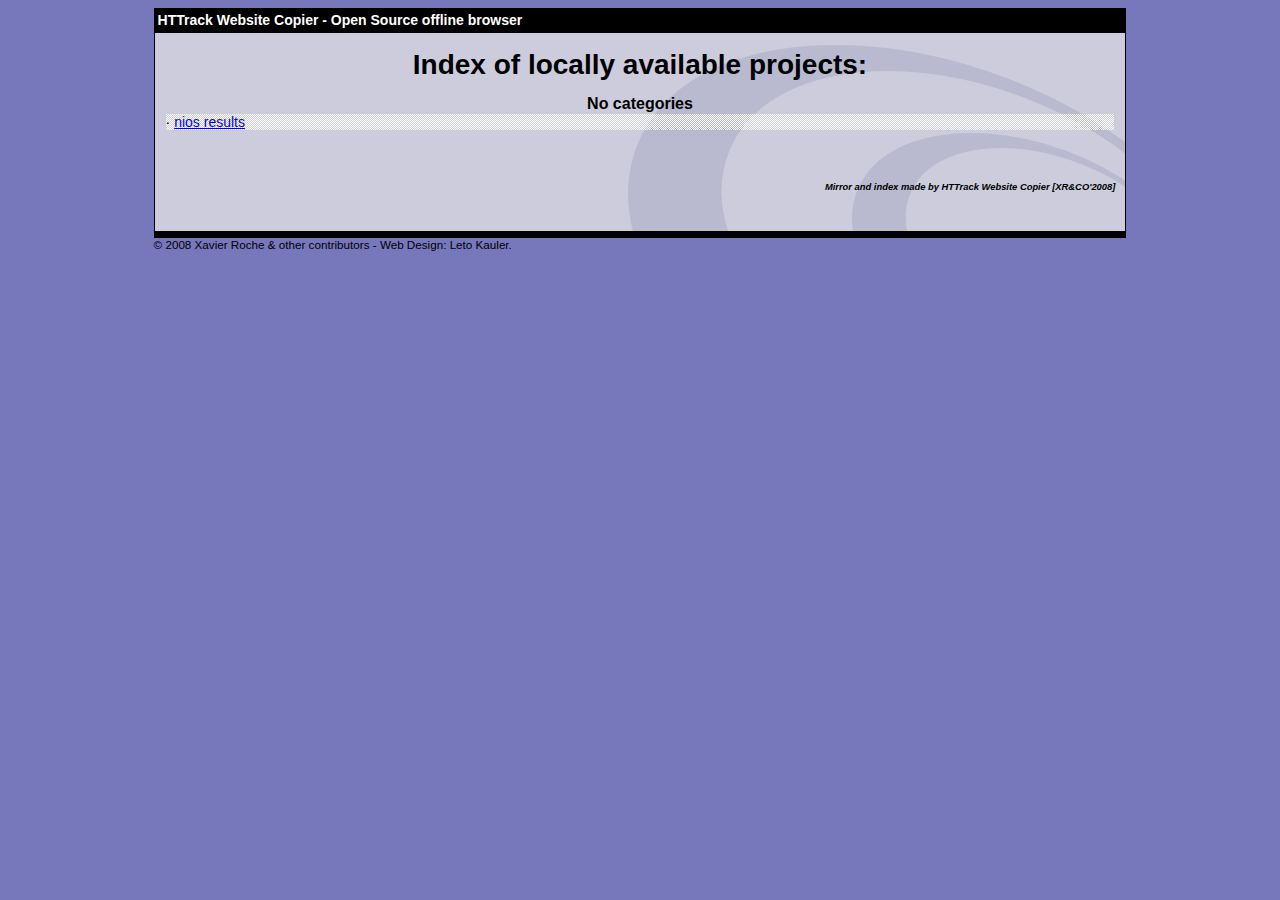
<file: index.html>
<html xmlns="http://www.w3.org/1999/xhtml" lang="en">

<head>
	<meta http-equiv="Content-Type" content="text/html; charset=utf-8" />
	<meta name="description" content="HTTrack is an easy-to-use website mirror utility. It allows you to download a World Wide website from the Internet to a local directory,building recursively all structures, getting html, images, and other files from the server to your computer. Links are rebuiltrelatively so that you can freely browse to the local site (works with any browser). You can mirror several sites together so that you can jump from one toanother. You can, also, update an existing mirror site, or resume an interrupted download. The robot is fully configurable, with an integrated help" />
	<meta name="keywords" content="httrack, HTTRACK, HTTrack, winhttrack, WINHTTRACK, WinHTTrack, offline browser, web mirror utility, aspirateur web, surf offline, web capture, www mirror utility, browse offline, local  site builder, website mirroring, aspirateur www, internet grabber, capture de site web, internet tool, hors connexion, unix, dos, windows 95, windows 98, solaris, ibm580, AIX 4.0, HTS, HTGet, web aspirator, web aspirateur, libre, GPL, GNU, free software" />
	<title>List of available projects - HTTrack Website Copier</title>
	<!-- Mirror and index made by HTTrack Website Copier/3.49-2 [XR&CO'2014] -->

	<style type="text/css">
	<!--

body {
	margin: 0;  padding: 0;  margin-bottom: 15px;  margin-top: 8px;
	background: #77b;
}
body, td {
	font: 14px "Trebuchet MS", Verdana, Arial, Helvetica, sans-serif;
	}

#subTitle {
	background: #000;  color: #fff;  padding: 4px;  font-weight: bold; 
	}

#siteNavigation a, #siteNavigation .current {
	font-weight: bold;  color: #448;
	}
#siteNavigation a:link    { text-decoration: none; }
#siteNavigation a:visited { text-decoration: none; }

#siteNavigation .current { background-color: #ccd; }

#siteNavigation a:hover   { text-decoration: none;  background-color: #fff;  color: #000; }
#siteNavigation a:active  { text-decoration: none;  background-color: #ccc; }


a:link    { text-decoration: underline;  color: #00f; }
a:visited { text-decoration: underline;  color: #000; }
a:hover   { text-decoration: underline;  color: #c00; }
a:active  { text-decoration: underline; }

#pageContent {
	clear: both;
	border-bottom: 6px solid #000;
	padding: 10px;  padding-top: 20px;
	line-height: 1.65em;
	background-image: url(backblue.gif);
	background-repeat: no-repeat;
	background-position: top right;
	}

#pageContent, #siteNavigation {
	background-color: #ccd;
	}


.imgLeft  { float: left;   margin-right: 10px;  margin-bottom: 10px; }
.imgRight { float: right;  margin-left: 10px;   margin-bottom: 10px; }

hr { height: 1px;  color: #000;  background-color: #000;  margin-bottom: 15px; }

h1 { margin: 0;  font-weight: bold;  font-size: 2em; }
h2 { margin: 0;  font-weight: bold;  font-size: 1.6em; }
h3 { margin: 0;  font-weight: bold;  font-size: 1.3em; }
h4 { margin: 0;  font-weight: bold;  font-size: 1.18em; }

.blak { background-color: #000; }
.hide { display: none; }
.tableWidth { min-width: 400px; }

.tblRegular       { border-collapse: collapse; }
.tblRegular td    { padding: 6px;  background-image: url(fade.gif);  border: 2px solid #99c; }
.tblHeaderColor, .tblHeaderColor td { background: #99c; }
.tblNoBorder td   { border: 0; }


// -->
</style>

</head>

<body>
<table width="76%" border="0" align="center" cellspacing="0" cellpadding="3" class="tableWidth">
	<tr>
	<td id="subTitle">HTTrack Website Copier - Open Source offline browser</td>
	</tr>
</table>
<table width="76%" border="0" align="center" cellspacing="0" cellpadding="0" class="tableWidth">
<tr class="blak">
<td>
	<table width="100%" border="0" align="center" cellspacing="1" cellpadding="0">
	<tr>
	<td colspan="6"> 
		<table width="100%" border="0" align="center" cellspacing="0" cellpadding="10">
		<tr> 
		<td id="pageContent"> 
<!-- ==================== End prologue ==================== -->


<h1 ALIGN=Center>Index of locally available projects:</H1>
  <table border="0" width="100%" cellspacing="1" cellpadding="0">
		<TH>
		<BR/>
			No categories
		</TH>
		<TR>
		  <TD BACKGROUND="fade.gif">
                    &middot; <A HREF="nios%20results/index.html">nios results</A>
   		  </TD>
		</TR>
	</TABLE>
	<BR>
	<H6 ALIGN="RIGHT">
         <I>Mirror and index made by HTTrack Website Copier [XR&CO'2008]</I>
	</H6>
	<!-- Mirror and index made by HTTrack Website Copier/3.49-2 [XR&CO'2014] -->
	<!-- Thanks for using HTTrack Website Copier! -->

<!-- ==================== Start epilogue ==================== -->
		</td>
		</tr>
		</table>
	</td>
	</tr>
	</table>
</td>
</tr>
</table>

<table width="76%" border="0" align="center" valign="bottom" cellspacing="0" cellpadding="0">
	<tr>
	<td id="footer"><small>&copy; 2008 Xavier Roche & other contributors - Web Design: Leto Kauler.</small></td>
	</tr>
</table>

</body>

</html>
</file>
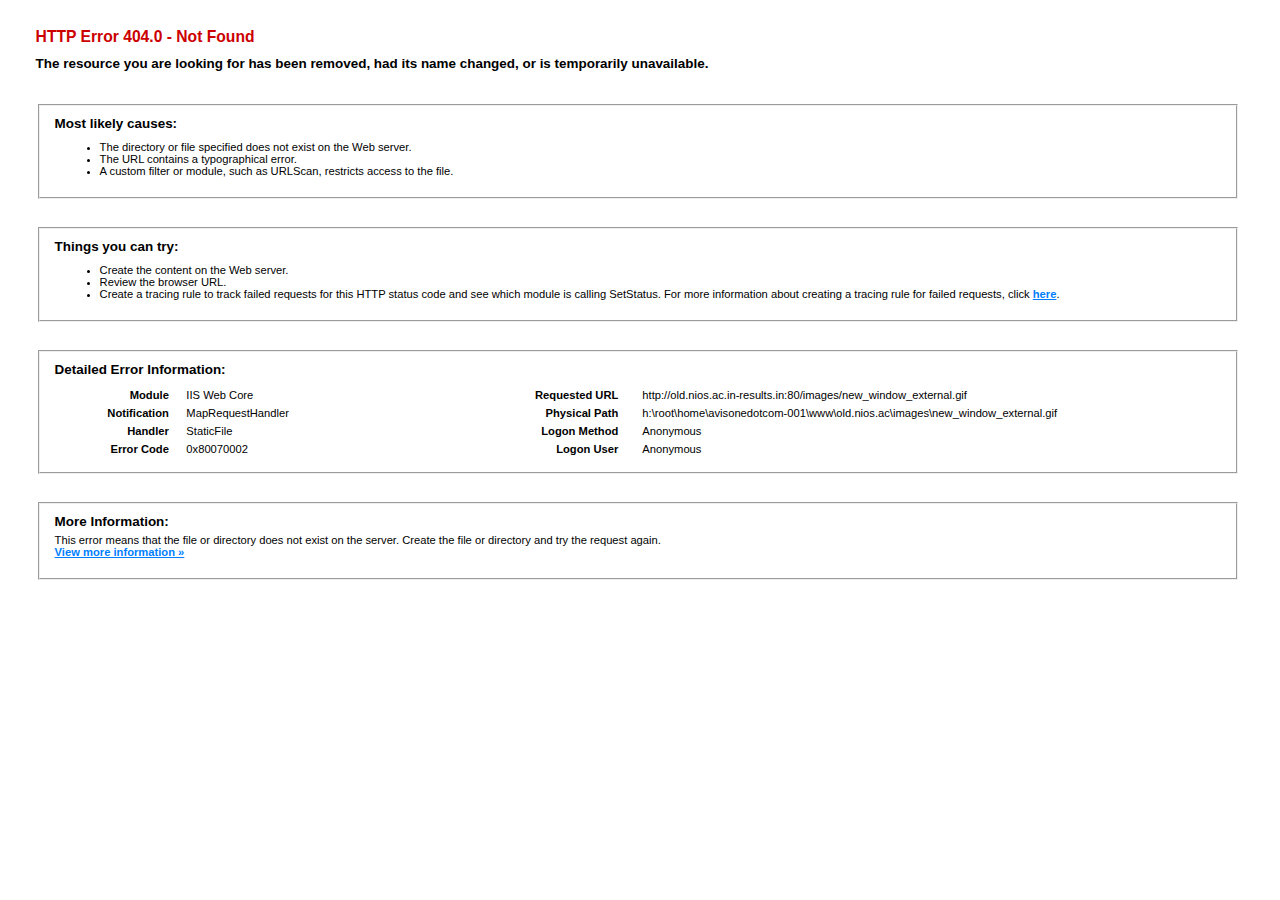
<file: nios results/old.nios.ac.in-results.in/images/new_window_external.html>
<!DOCTYPE html PUBLIC "-//W3C//DTD XHTML 1.0 Strict//EN" "http://www.w3.org/TR/xhtml1/DTD/xhtml1-strict.dtd"> 
<html xmlns="http://www.w3.org/1999/xhtml"> 
<head> 
<title>IIS 10.0 Detailed Error - 404.0 - Not Found</title> 
<style type="text/css"> 
<!-- 
body{margin:0;font-size:.7em;font-family:Verdana,Arial,Helvetica,sans-serif;} 
code{margin:0;color:#006600;font-size:1.1em;font-weight:bold;} 
.config_source code{font-size:.8em;color:#000000;} 
pre{margin:0;font-size:1.4em;word-wrap:break-word;} 
ul,ol{margin:10px 0 10px 5px;} 
ul.first,ol.first{margin-top:5px;} 
fieldset{padding:0 15px 10px 15px;word-break:break-all;} 
.summary-container fieldset{padding-bottom:5px;margin-top:4px;} 
legend.no-expand-all{padding:2px 15px 4px 10px;margin:0 0 0 -12px;} 
legend{color:#333333;;margin:4px 0 8px -12px;_margin-top:0px; 
font-weight:bold;font-size:1em;} 
a:link,a:visited{color:#007EFF;font-weight:bold;} 
a:hover{text-decoration:none;} 
h1{font-size:2.4em;margin:0;color:#FFF;} 
h2{font-size:1.7em;margin:0;color:#CC0000;} 
h3{font-size:1.4em;margin:10px 0 0 0;color:#CC0000;} 
h4{font-size:1.2em;margin:10px 0 5px 0; 
}#header{width:96%;margin:0 0 0 0;padding:6px 2% 6px 2%;font-family:"trebuchet MS",Verdana,sans-serif; 
 color:#FFF;background-color:#5C87B2; 
}#content{margin:0 0 0 2%;position:relative;} 
.summary-container,.content-container{background:#FFF;width:96%;margin-top:8px;padding:10px;position:relative;} 
.content-container p{margin:0 0 10px 0; 
}#details-left{width:35%;float:left;margin-right:2%; 
}#details-right{width:63%;float:left;overflow:hidden; 
}#server_version{width:96%;_height:1px;min-height:1px;margin:0 0 5px 0;padding:11px 2% 8px 2%;color:#FFFFFF; 
 background-color:#5A7FA5;border-bottom:1px solid #C1CFDD;border-top:1px solid #4A6C8E;font-weight:normal; 
 font-size:1em;color:#FFF;text-align:right; 
}#server_version p{margin:5px 0;} 
table{margin:4px 0 4px 0;width:100%;border:none;} 
td,th{vertical-align:top;padding:3px 0;text-align:left;font-weight:normal;border:none;} 
th{width:30%;text-align:right;padding-right:2%;font-weight:bold;} 
thead th{background-color:#ebebeb;width:25%; 
}#details-right th{width:20%;} 
table tr.alt td,table tr.alt th{} 
.highlight-code{color:#CC0000;font-weight:bold;font-style:italic;} 
.clear{clear:both;} 
.preferred{padding:0 5px 2px 5px;font-weight:normal;background:#006633;color:#FFF;font-size:.8em;} 
--> 
</style> 
 
</head> 
<body> 
<div id="content"> 
<div class="content-container"> 
  <h3>HTTP Error 404.0 - Not Found</h3> 
  <h4>The resource you are looking for has been removed, had its name changed, or is temporarily unavailable.</h4> 
</div> 
<div class="content-container"> 
 <fieldset><h4>Most likely causes:</h4> 
  <ul> 	<li>The directory or file specified does not exist on the Web server.</li> 	<li>The URL contains a typographical error.</li> 	<li>A custom filter or module, such as URLScan, restricts access to the file.</li> </ul> 
 </fieldset> 
</div> 
<div class="content-container"> 
 <fieldset><h4>Things you can try:</h4> 
  <ul> 	<li>Create the content on the Web server.</li> 	<li>Review the browser URL.</li> 	<li>Create a tracing rule to track failed requests for this HTTP status code and see which module is calling SetStatus. For more information about creating a tracing rule for failed requests, click <a href="http://go.microsoft.com/fwlink/?LinkID=66439">here</a>. </li> </ul> 
 </fieldset> 
</div> 
 
<div class="content-container"> 
 <fieldset><h4>Detailed Error Information:</h4> 
  <div id="details-left"> 
   <table border="0" cellpadding="0" cellspacing="0"> 
    <tr class="alt"><th>Module</th><td>&nbsp;&nbsp;&nbsp;IIS Web Core</td></tr> 
    <tr><th>Notification</th><td>&nbsp;&nbsp;&nbsp;MapRequestHandler</td></tr> 
    <tr class="alt"><th>Handler</th><td>&nbsp;&nbsp;&nbsp;StaticFile</td></tr> 
    <tr><th>Error Code</th><td>&nbsp;&nbsp;&nbsp;0x80070002</td></tr> 
     
   </table> 
  </div> 
  <div id="details-right"> 
   <table border="0" cellpadding="0" cellspacing="0"> 
    <tr class="alt"><th>Requested URL</th><td>&nbsp;&nbsp;&nbsp;http://old.nios.ac.in-results.in:80/images/new_window_external.gif</td></tr> 
    <tr><th>Physical Path</th><td>&nbsp;&nbsp;&nbsp;h:\root\home\avisonedotcom-001\www\old.nios.ac\images\new_window_external.gif</td></tr> 
    <tr class="alt"><th>Logon Method</th><td>&nbsp;&nbsp;&nbsp;Anonymous</td></tr> 
    <tr><th>Logon User</th><td>&nbsp;&nbsp;&nbsp;Anonymous</td></tr> 
     
   </table> 
   <div class="clear"></div> 
  </div> 
 </fieldset> 
</div> 
 
<div class="content-container"> 
 <fieldset><h4>More Information:</h4> 
  This error means that the file or directory does not exist on the server. Create the file or directory and try the request again. 
  <p><a href="https://go.microsoft.com/fwlink/?LinkID=62293&amp;IIS70Error=404,0,0x80070002,20348">View more information &raquo;</a></p> 
   
 </fieldset> 
</div> 
</div> 
</body> 
</html>
</file>
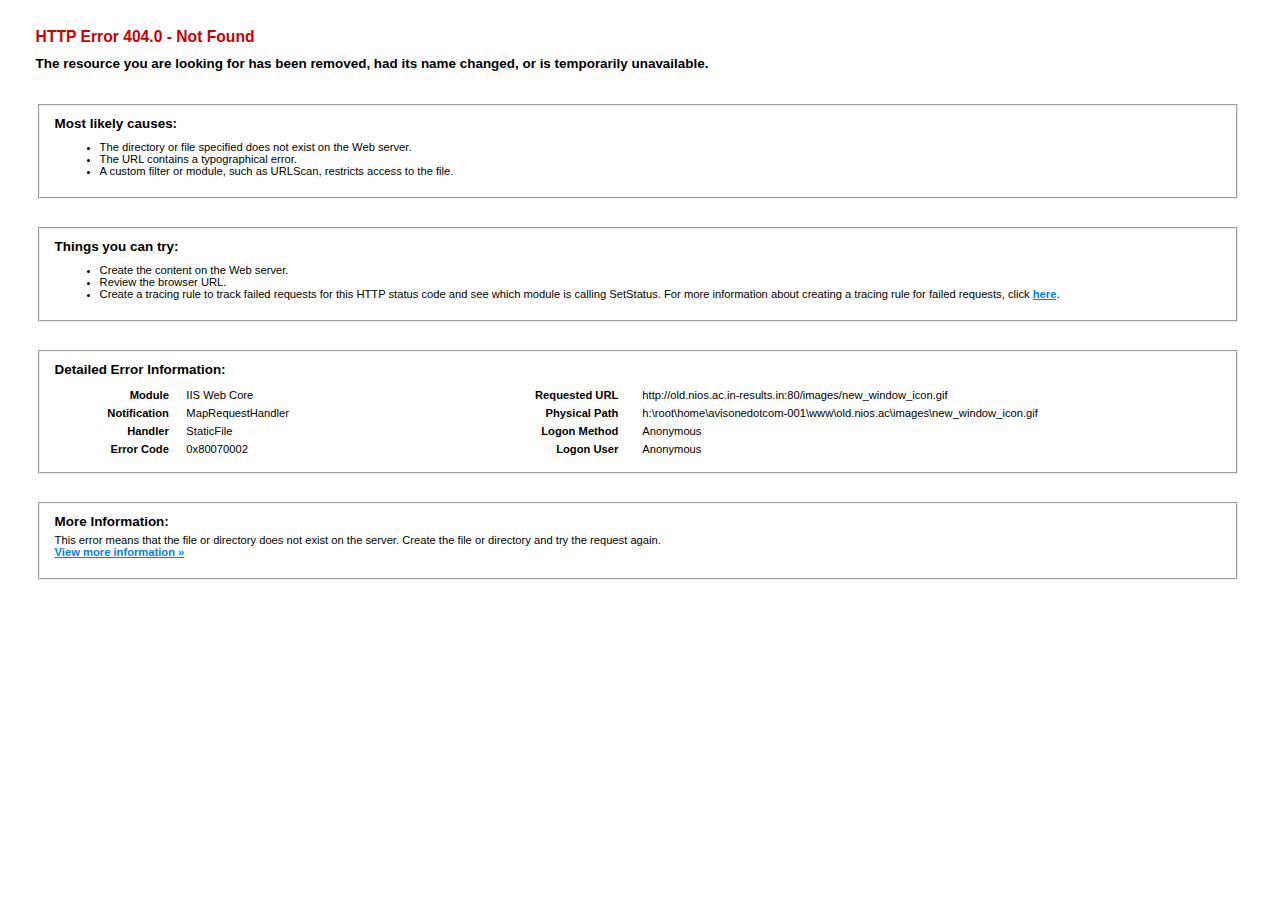
<file: nios results/old.nios.ac.in-results.in/images/new_window_icon.html>
<!DOCTYPE html PUBLIC "-//W3C//DTD XHTML 1.0 Strict//EN" "http://www.w3.org/TR/xhtml1/DTD/xhtml1-strict.dtd"> 
<html xmlns="http://www.w3.org/1999/xhtml"> 
<head> 
<title>IIS 10.0 Detailed Error - 404.0 - Not Found</title> 
<style type="text/css"> 
<!-- 
body{margin:0;font-size:.7em;font-family:Verdana,Arial,Helvetica,sans-serif;} 
code{margin:0;color:#006600;font-size:1.1em;font-weight:bold;} 
.config_source code{font-size:.8em;color:#000000;} 
pre{margin:0;font-size:1.4em;word-wrap:break-word;} 
ul,ol{margin:10px 0 10px 5px;} 
ul.first,ol.first{margin-top:5px;} 
fieldset{padding:0 15px 10px 15px;word-break:break-all;} 
.summary-container fieldset{padding-bottom:5px;margin-top:4px;} 
legend.no-expand-all{padding:2px 15px 4px 10px;margin:0 0 0 -12px;} 
legend{color:#333333;;margin:4px 0 8px -12px;_margin-top:0px; 
font-weight:bold;font-size:1em;} 
a:link,a:visited{color:#007EFF;font-weight:bold;} 
a:hover{text-decoration:none;} 
h1{font-size:2.4em;margin:0;color:#FFF;} 
h2{font-size:1.7em;margin:0;color:#CC0000;} 
h3{font-size:1.4em;margin:10px 0 0 0;color:#CC0000;} 
h4{font-size:1.2em;margin:10px 0 5px 0; 
}#header{width:96%;margin:0 0 0 0;padding:6px 2% 6px 2%;font-family:"trebuchet MS",Verdana,sans-serif; 
 color:#FFF;background-color:#5C87B2; 
}#content{margin:0 0 0 2%;position:relative;} 
.summary-container,.content-container{background:#FFF;width:96%;margin-top:8px;padding:10px;position:relative;} 
.content-container p{margin:0 0 10px 0; 
}#details-left{width:35%;float:left;margin-right:2%; 
}#details-right{width:63%;float:left;overflow:hidden; 
}#server_version{width:96%;_height:1px;min-height:1px;margin:0 0 5px 0;padding:11px 2% 8px 2%;color:#FFFFFF; 
 background-color:#5A7FA5;border-bottom:1px solid #C1CFDD;border-top:1px solid #4A6C8E;font-weight:normal; 
 font-size:1em;color:#FFF;text-align:right; 
}#server_version p{margin:5px 0;} 
table{margin:4px 0 4px 0;width:100%;border:none;} 
td,th{vertical-align:top;padding:3px 0;text-align:left;font-weight:normal;border:none;} 
th{width:30%;text-align:right;padding-right:2%;font-weight:bold;} 
thead th{background-color:#ebebeb;width:25%; 
}#details-right th{width:20%;} 
table tr.alt td,table tr.alt th{} 
.highlight-code{color:#CC0000;font-weight:bold;font-style:italic;} 
.clear{clear:both;} 
.preferred{padding:0 5px 2px 5px;font-weight:normal;background:#006633;color:#FFF;font-size:.8em;} 
--> 
</style> 
 
</head> 
<body> 
<div id="content"> 
<div class="content-container"> 
  <h3>HTTP Error 404.0 - Not Found</h3> 
  <h4>The resource you are looking for has been removed, had its name changed, or is temporarily unavailable.</h4> 
</div> 
<div class="content-container"> 
 <fieldset><h4>Most likely causes:</h4> 
  <ul> 	<li>The directory or file specified does not exist on the Web server.</li> 	<li>The URL contains a typographical error.</li> 	<li>A custom filter or module, such as URLScan, restricts access to the file.</li> </ul> 
 </fieldset> 
</div> 
<div class="content-container"> 
 <fieldset><h4>Things you can try:</h4> 
  <ul> 	<li>Create the content on the Web server.</li> 	<li>Review the browser URL.</li> 	<li>Create a tracing rule to track failed requests for this HTTP status code and see which module is calling SetStatus. For more information about creating a tracing rule for failed requests, click <a href="http://go.microsoft.com/fwlink/?LinkID=66439">here</a>. </li> </ul> 
 </fieldset> 
</div> 
 
<div class="content-container"> 
 <fieldset><h4>Detailed Error Information:</h4> 
  <div id="details-left"> 
   <table border="0" cellpadding="0" cellspacing="0"> 
    <tr class="alt"><th>Module</th><td>&nbsp;&nbsp;&nbsp;IIS Web Core</td></tr> 
    <tr><th>Notification</th><td>&nbsp;&nbsp;&nbsp;MapRequestHandler</td></tr> 
    <tr class="alt"><th>Handler</th><td>&nbsp;&nbsp;&nbsp;StaticFile</td></tr> 
    <tr><th>Error Code</th><td>&nbsp;&nbsp;&nbsp;0x80070002</td></tr> 
     
   </table> 
  </div> 
  <div id="details-right"> 
   <table border="0" cellpadding="0" cellspacing="0"> 
    <tr class="alt"><th>Requested URL</th><td>&nbsp;&nbsp;&nbsp;http://old.nios.ac.in-results.in:80/images/new_window_icon.gif</td></tr> 
    <tr><th>Physical Path</th><td>&nbsp;&nbsp;&nbsp;h:\root\home\avisonedotcom-001\www\old.nios.ac\images\new_window_icon.gif</td></tr> 
    <tr class="alt"><th>Logon Method</th><td>&nbsp;&nbsp;&nbsp;Anonymous</td></tr> 
    <tr><th>Logon User</th><td>&nbsp;&nbsp;&nbsp;Anonymous</td></tr> 
     
   </table> 
   <div class="clear"></div> 
  </div> 
 </fieldset> 
</div> 
 
<div class="content-container"> 
 <fieldset><h4>More Information:</h4> 
  This error means that the file or directory does not exist on the server. Create the file or directory and try the request again. 
  <p><a href="https://go.microsoft.com/fwlink/?LinkID=62293&amp;IIS70Error=404,0,0x80070002,20348">View more information &raquo;</a></p> 
   
 </fieldset> 
</div> 
</div> 
</body> 
</html>
</file>
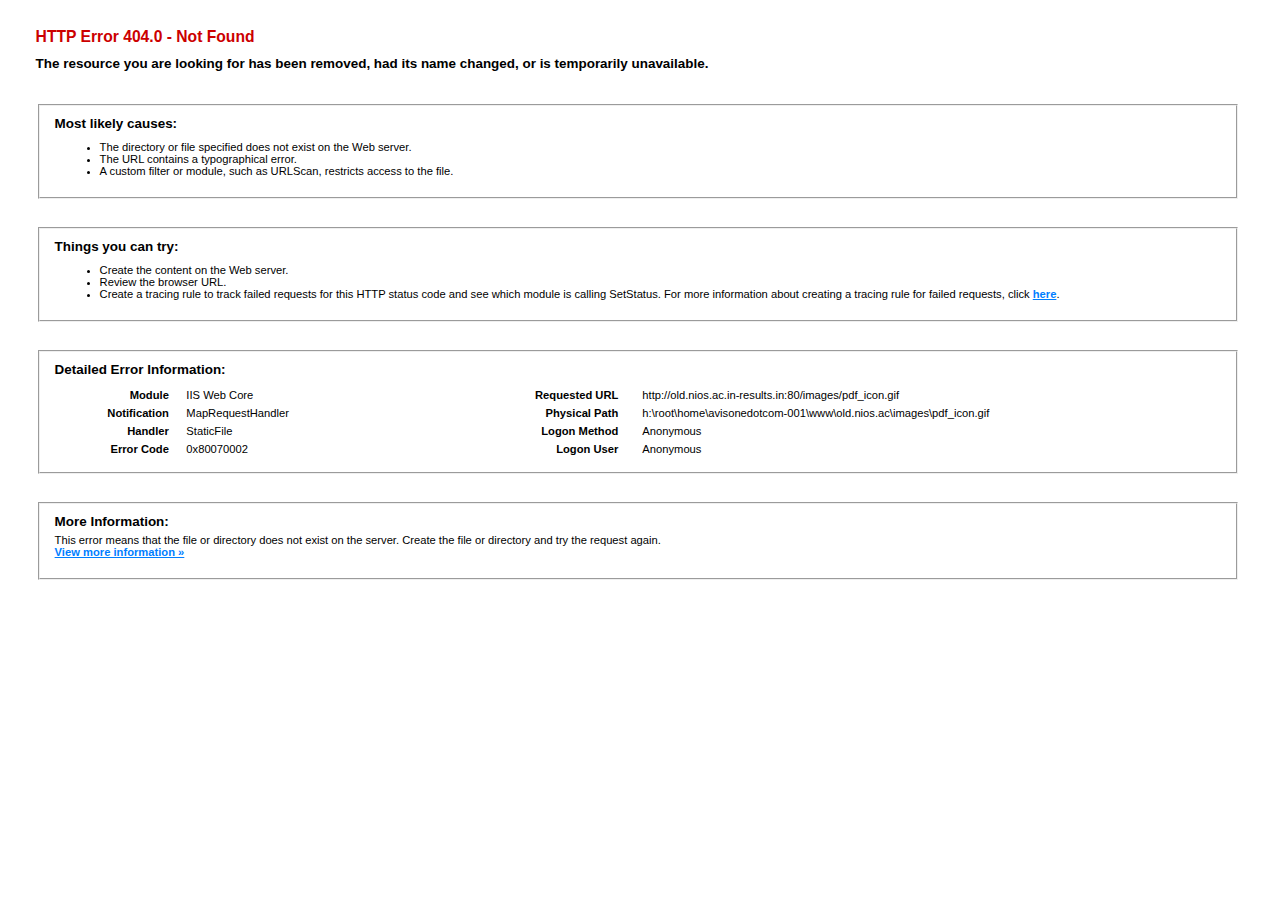
<file: nios results/old.nios.ac.in-results.in/images/pdf_icon.html>
<!DOCTYPE html PUBLIC "-//W3C//DTD XHTML 1.0 Strict//EN" "http://www.w3.org/TR/xhtml1/DTD/xhtml1-strict.dtd"> 
<html xmlns="http://www.w3.org/1999/xhtml"> 
<head> 
<title>IIS 10.0 Detailed Error - 404.0 - Not Found</title> 
<style type="text/css"> 
<!-- 
body{margin:0;font-size:.7em;font-family:Verdana,Arial,Helvetica,sans-serif;} 
code{margin:0;color:#006600;font-size:1.1em;font-weight:bold;} 
.config_source code{font-size:.8em;color:#000000;} 
pre{margin:0;font-size:1.4em;word-wrap:break-word;} 
ul,ol{margin:10px 0 10px 5px;} 
ul.first,ol.first{margin-top:5px;} 
fieldset{padding:0 15px 10px 15px;word-break:break-all;} 
.summary-container fieldset{padding-bottom:5px;margin-top:4px;} 
legend.no-expand-all{padding:2px 15px 4px 10px;margin:0 0 0 -12px;} 
legend{color:#333333;;margin:4px 0 8px -12px;_margin-top:0px; 
font-weight:bold;font-size:1em;} 
a:link,a:visited{color:#007EFF;font-weight:bold;} 
a:hover{text-decoration:none;} 
h1{font-size:2.4em;margin:0;color:#FFF;} 
h2{font-size:1.7em;margin:0;color:#CC0000;} 
h3{font-size:1.4em;margin:10px 0 0 0;color:#CC0000;} 
h4{font-size:1.2em;margin:10px 0 5px 0; 
}#header{width:96%;margin:0 0 0 0;padding:6px 2% 6px 2%;font-family:"trebuchet MS",Verdana,sans-serif; 
 color:#FFF;background-color:#5C87B2; 
}#content{margin:0 0 0 2%;position:relative;} 
.summary-container,.content-container{background:#FFF;width:96%;margin-top:8px;padding:10px;position:relative;} 
.content-container p{margin:0 0 10px 0; 
}#details-left{width:35%;float:left;margin-right:2%; 
}#details-right{width:63%;float:left;overflow:hidden; 
}#server_version{width:96%;_height:1px;min-height:1px;margin:0 0 5px 0;padding:11px 2% 8px 2%;color:#FFFFFF; 
 background-color:#5A7FA5;border-bottom:1px solid #C1CFDD;border-top:1px solid #4A6C8E;font-weight:normal; 
 font-size:1em;color:#FFF;text-align:right; 
}#server_version p{margin:5px 0;} 
table{margin:4px 0 4px 0;width:100%;border:none;} 
td,th{vertical-align:top;padding:3px 0;text-align:left;font-weight:normal;border:none;} 
th{width:30%;text-align:right;padding-right:2%;font-weight:bold;} 
thead th{background-color:#ebebeb;width:25%; 
}#details-right th{width:20%;} 
table tr.alt td,table tr.alt th{} 
.highlight-code{color:#CC0000;font-weight:bold;font-style:italic;} 
.clear{clear:both;} 
.preferred{padding:0 5px 2px 5px;font-weight:normal;background:#006633;color:#FFF;font-size:.8em;} 
--> 
</style> 
 
</head> 
<body> 
<div id="content"> 
<div class="content-container"> 
  <h3>HTTP Error 404.0 - Not Found</h3> 
  <h4>The resource you are looking for has been removed, had its name changed, or is temporarily unavailable.</h4> 
</div> 
<div class="content-container"> 
 <fieldset><h4>Most likely causes:</h4> 
  <ul> 	<li>The directory or file specified does not exist on the Web server.</li> 	<li>The URL contains a typographical error.</li> 	<li>A custom filter or module, such as URLScan, restricts access to the file.</li> </ul> 
 </fieldset> 
</div> 
<div class="content-container"> 
 <fieldset><h4>Things you can try:</h4> 
  <ul> 	<li>Create the content on the Web server.</li> 	<li>Review the browser URL.</li> 	<li>Create a tracing rule to track failed requests for this HTTP status code and see which module is calling SetStatus. For more information about creating a tracing rule for failed requests, click <a href="http://go.microsoft.com/fwlink/?LinkID=66439">here</a>. </li> </ul> 
 </fieldset> 
</div> 
 
<div class="content-container"> 
 <fieldset><h4>Detailed Error Information:</h4> 
  <div id="details-left"> 
   <table border="0" cellpadding="0" cellspacing="0"> 
    <tr class="alt"><th>Module</th><td>&nbsp;&nbsp;&nbsp;IIS Web Core</td></tr> 
    <tr><th>Notification</th><td>&nbsp;&nbsp;&nbsp;MapRequestHandler</td></tr> 
    <tr class="alt"><th>Handler</th><td>&nbsp;&nbsp;&nbsp;StaticFile</td></tr> 
    <tr><th>Error Code</th><td>&nbsp;&nbsp;&nbsp;0x80070002</td></tr> 
     
   </table> 
  </div> 
  <div id="details-right"> 
   <table border="0" cellpadding="0" cellspacing="0"> 
    <tr class="alt"><th>Requested URL</th><td>&nbsp;&nbsp;&nbsp;http://old.nios.ac.in-results.in:80/images/pdf_icon.gif</td></tr> 
    <tr><th>Physical Path</th><td>&nbsp;&nbsp;&nbsp;h:\root\home\avisonedotcom-001\www\old.nios.ac\images\pdf_icon.gif</td></tr> 
    <tr class="alt"><th>Logon Method</th><td>&nbsp;&nbsp;&nbsp;Anonymous</td></tr> 
    <tr><th>Logon User</th><td>&nbsp;&nbsp;&nbsp;Anonymous</td></tr> 
     
   </table> 
   <div class="clear"></div> 
  </div> 
 </fieldset> 
</div> 
 
<div class="content-container"> 
 <fieldset><h4>More Information:</h4> 
  This error means that the file or directory does not exist on the server. Create the file or directory and try the request again. 
  <p><a href="https://go.microsoft.com/fwlink/?LinkID=62293&amp;IIS70Error=404,0,0x80070002,20348">View more information &raquo;</a></p> 
   
 </fieldset> 
</div> 
</div> 
</body> 
</html>
</file>
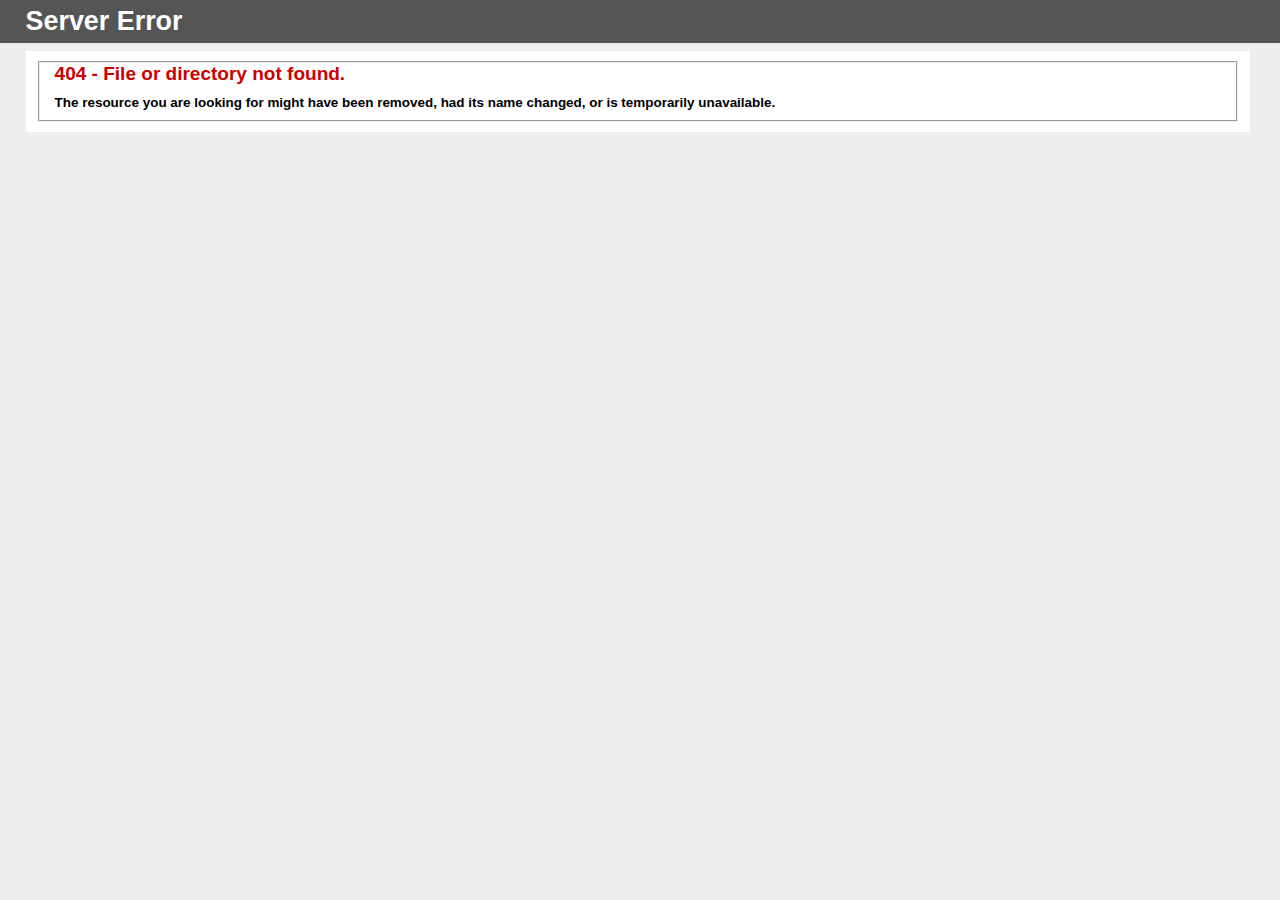
<file: nios results/nios.ac.in/css/images/ui-bg_diagonals-thick_18_b81900_40x40.html>
<!DOCTYPE html PUBLIC "-//W3C//DTD XHTML 1.0 Strict//EN" "http://www.w3.org/TR/xhtml1/DTD/xhtml1-strict.dtd">
<html xmlns="http://www.w3.org/1999/xhtml">
<head>
<meta http-equiv="Content-Type" content="text/html; charset=iso-8859-1"/>
<title>404 - File or directory not found.</title>
<style type="text/css">
<!--
body{margin:0;font-size:.7em;font-family:Verdana, Arial, Helvetica, sans-serif;background:#EEEEEE;}
fieldset{padding:0 15px 10px 15px;} 
h1{font-size:2.4em;margin:0;color:#FFF;}
h2{font-size:1.7em;margin:0;color:#CC0000;} 
h3{font-size:1.2em;margin:10px 0 0 0;color:#000000;} 
#header{width:96%;margin:0 0 0 0;padding:6px 2% 6px 2%;font-family:"trebuchet MS", Verdana, sans-serif;color:#FFF;
background-color:#555555;}
#content{margin:0 0 0 2%;position:relative;}
.content-container{background:#FFF;width:96%;margin-top:8px;padding:10px;position:relative;}
-->
</style>
</head>
<body>
<div id="header"><h1>Server Error</h1></div>
<div id="content">
 <div class="content-container"><fieldset>
  <h2>404 - File or directory not found.</h2>
  <h3>The resource you are looking for might have been removed, had its name changed, or is temporarily unavailable.</h3>
 </fieldset></div>
</div>
</body>
</html>
</file>
